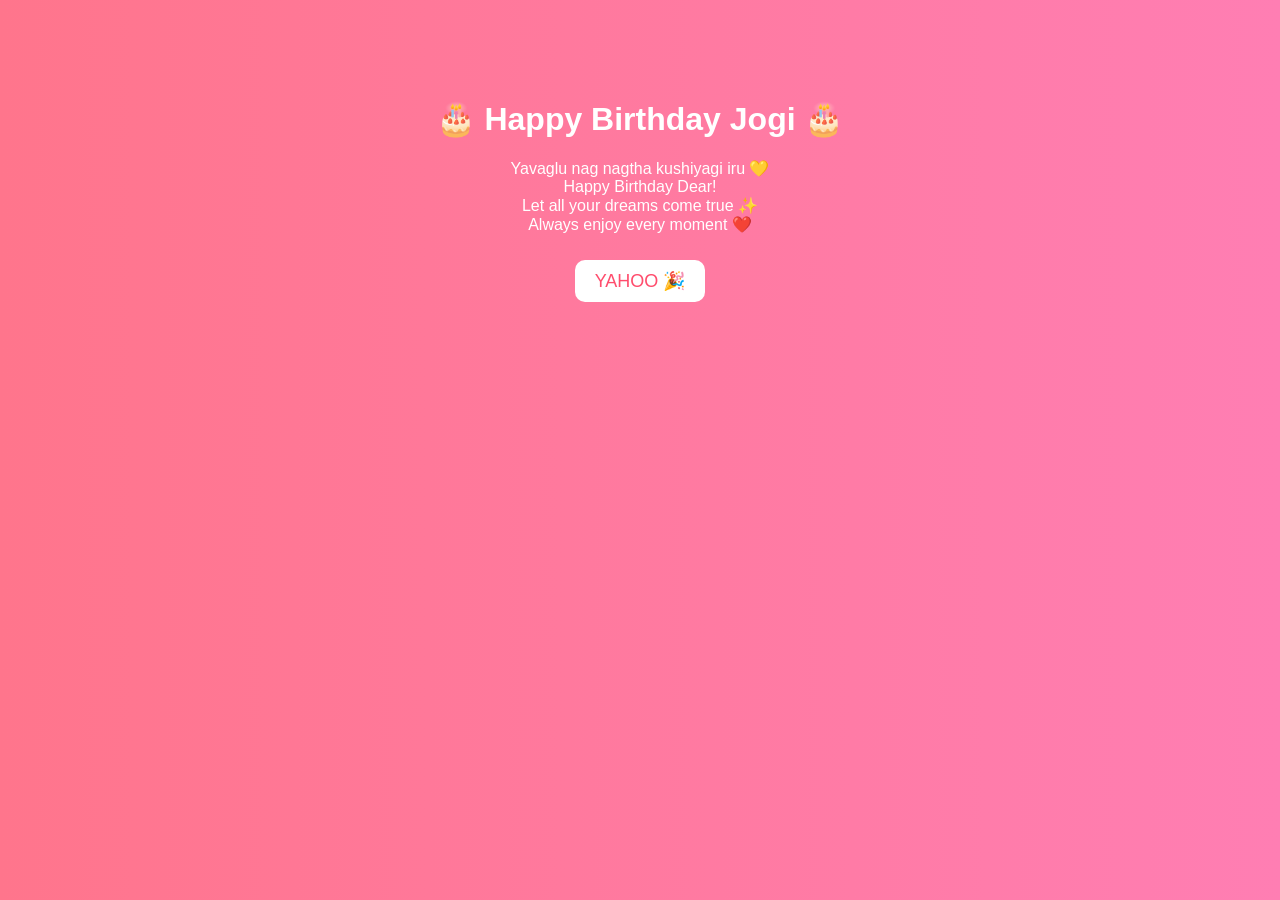
<file: index.html>
<!DOCTYPE html>
<html>
<head>
    <title>Happy Birthday Jogi 🎉</title>
    <link rel="stylesheet" href="style.css">
</head>
<body class="center">

    <h1>🎂 Happy Birthday Jogi 🎂</h1>

    <p>
        Yavaglu nag nagtha kushiyagi iru 💛 <br>
        Happy Birthday Dear! <br>
        Let all your dreams come true ✨ <br>
        Always enjoy every moment ❤️
    </p>

    <button onclick="goGallery()">YAHOO 🎉</button>

<script>
    function goGallery() {
        window.location.href = "gallery.html";
    }
</script>

</body>
</html>
</file>
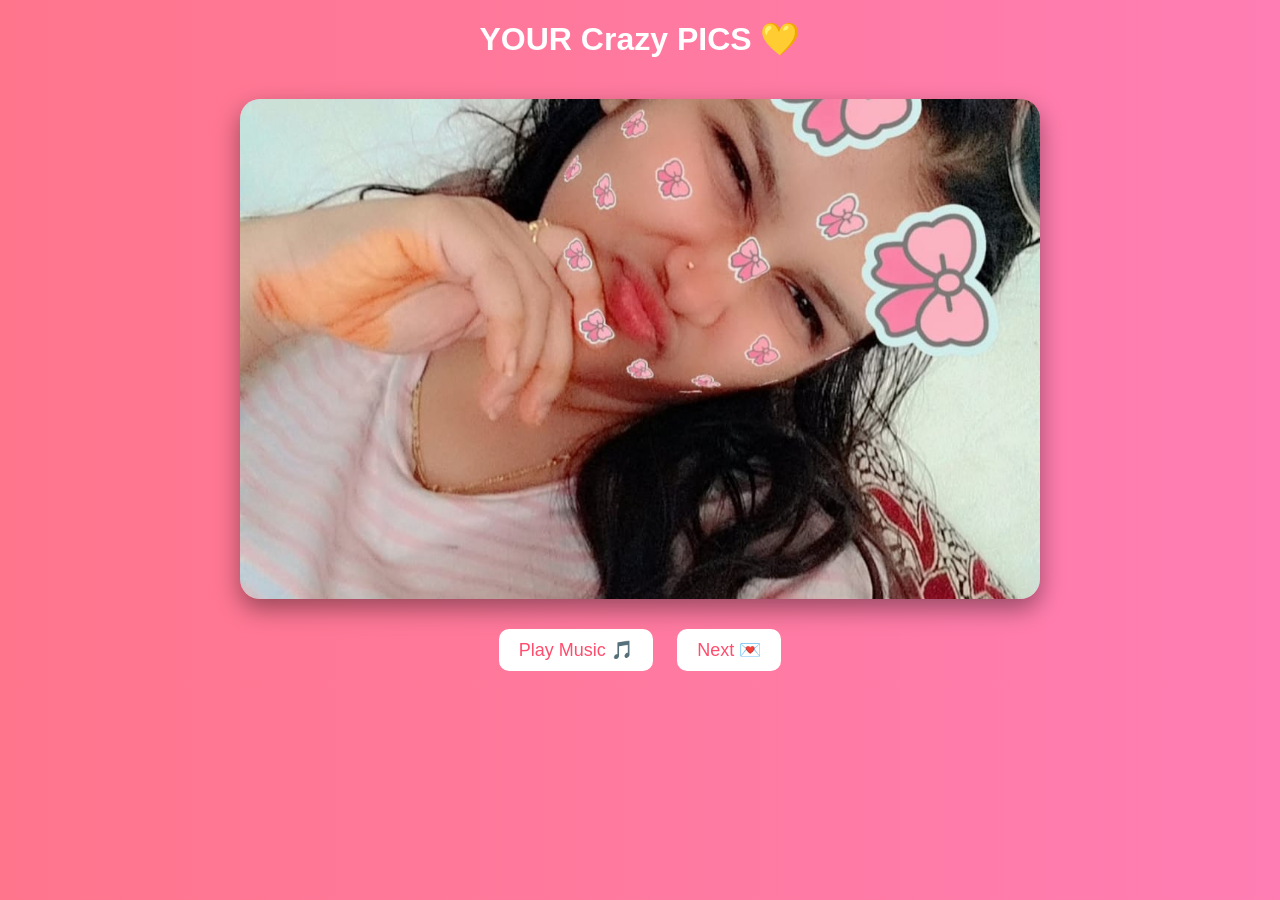
<file: gallery.html>
<!DOCTYPE html>
<html>
<head>
    <title>Our Memories 💛</title>
    <link rel="stylesheet" href="style.css">
</head>
<body>

    <h1 class="title">YOUR Crazy PICS 💛</h1>

    <div class="slideshow-container">
        <img id="slide" src="img1.jpg">
    </div>

    <audio id="music" loop>
        <source src="song.mp3" type="audio/mpeg">
    </audio>

    <div>
        <button onclick="playMusic()">Play Music 🎵</button>
        <button onclick="goMemory()">Next 💌</button>
    </div>

<script>
    const images = [
        "img1.jpg",
        "img2.jpg",
        "img3.jpg",
        "img4.jpg",
        "img5.jpg",
        "img6.jpg"
    ];

    let index = 0;

    function changeSlide() {
        index++;
        if (index >= images.length) {
            index = 0;
        }
        document.getElementById("slide").src = images[index];
    }

    setInterval(changeSlide, 3000);

    function playMusic() {
        document.getElementById("music").play();
    }

    function goMemory() {
        window.location.href = "memory.html";
    }
</script>

</body>
</html>
</file>
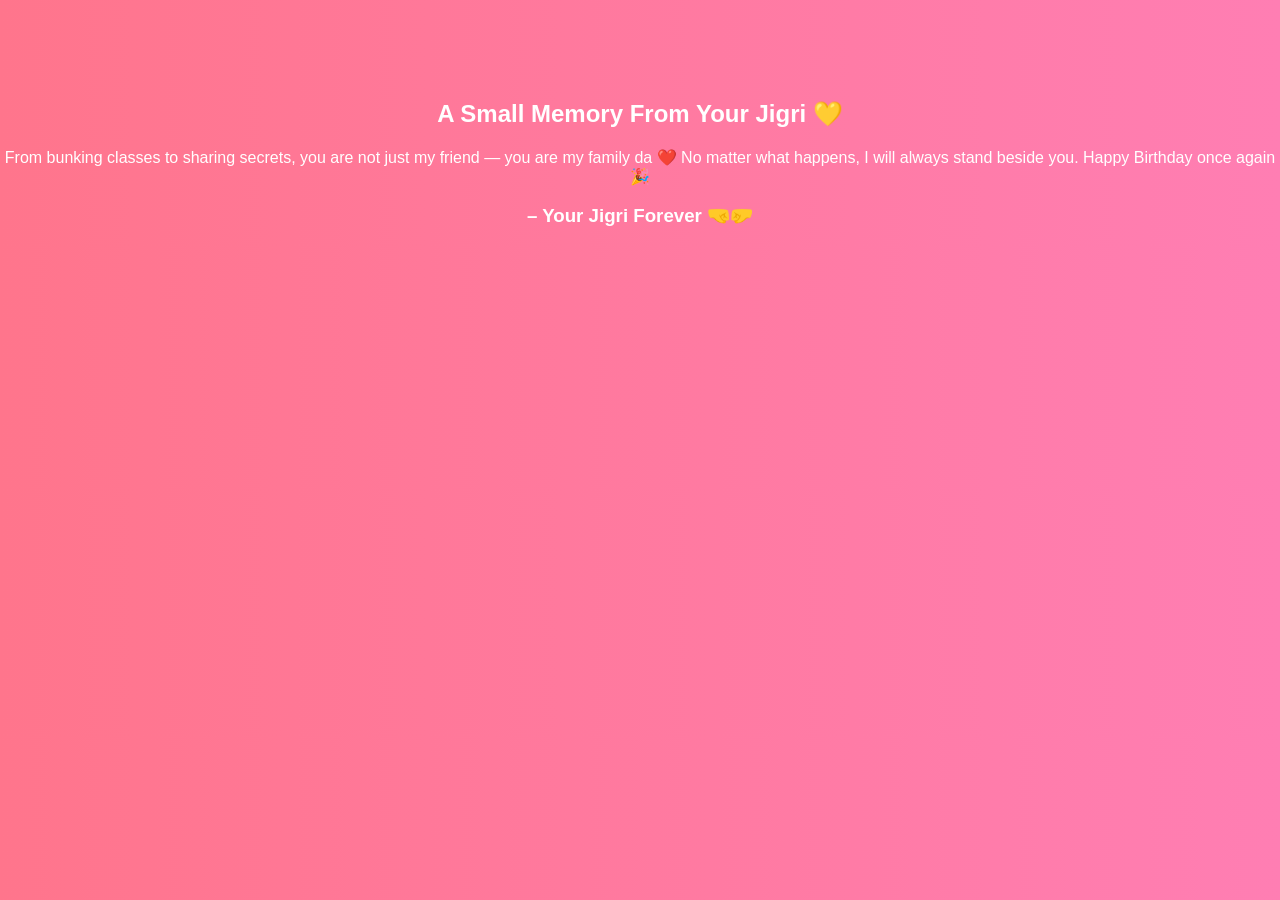
<file: memory.html>
<!DOCTYPE html>
<html>
<head>
    <title>From Your Jigri 💛</title>
    <link rel="stylesheet" href="style.css">
</head>
<body class="center">

    <h2>A Small Memory From Your Jigri 💛</h2>

    <p>
        From bunking classes to sharing secrets,  
        you are not just my friend —  
        you are my family da ❤️  

        No matter what happens,  
        I will always stand beside you.  

        Happy Birthday once again 🎉
    </p>

    <h3>– Your Jigri Forever 🤜🤛</h3>

</body>
</html>
</file>
<file: style.css>
body {
    margin: 0;
    padding: 0;
    font-family: Arial, sans-serif;
    text-align: center;
    background: linear-gradient(to right, #ff758c, #ff7eb3);
    color: white;
}

.center {
    margin-top: 100px;
}

.title {
    margin-top: 20px;
}

.slideshow-container {
    display: flex;
    justify-content: center;
    align-items: center;
    height: 60vh;
}

.slideshow-container img {
    width: 80%;
    max-width: 800px;
    height: 500px;
    object-fit: cover;
    border-radius: 20px;
    box-shadow: 0 10px 25px rgba(0,0,0,0.4);
}

button {
    padding: 10px 20px;
    font-size: 18px;
    background: white;
    color: #ff4d6d;
    border: none;
    border-radius: 10px;
    cursor: pointer;
    margin: 10px;
}
</file>
